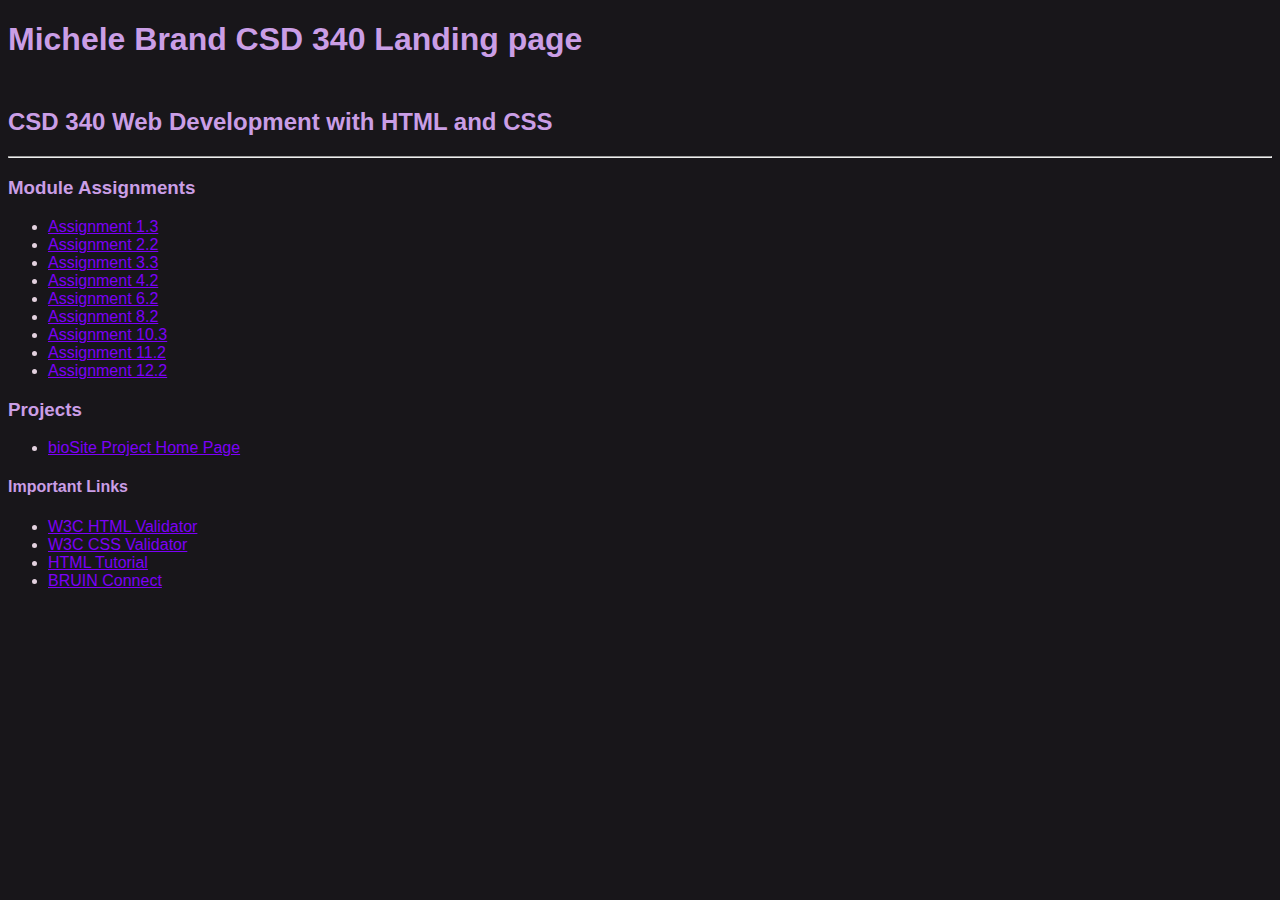
<file: index.html>
<!DOCTYPE html>
<html lang="en">
<head>
	<h1>Michele Brand CSD 340 Landing page</h1>
	<link rel="stylesheet" href="site.css" />



</head>
<body>
	<div id="container"></div>

	<h2>CSD 340 Web Development with HTML and CSS</h2>

	<hr>

	<h3> Module Assignments </h3>
		<ul>
		  <li><a href="module-1/brand_assignment1_3.html">Assignment 1.3</a></li>
            
          	  <li><a href="module-2/brand_assignment2-2.html">Assignment 2.2</a></li>
            
            	  <li><a href="module-3/brand_assignment3-3.html"> Assignment 3.3</a></li>

 		  <li><a href="module-4/Brand_assignment-4.html"> Assignment 4.2</a></li>

 		  <li><a href="module-6/brand_assignment6.html"> Assignment 6.2</a></li>

	 	  <li><a href="module-8/brand_assignment8.html"> Assignment 8.2</a></li>

	 	  <li><a href="module-10/brand_assignment10.html"> Assignment 10.3</a></li>

		  <li><a href="module-11/brand_assignment11.html"> Assignment 11.2</a></li>

		  <li><a href="module-12/brand_assignment12.html"> Assignment 12.2</a></li>
		</ul>

	<h3>Projects</h3>

		<ul>
         	   <li> <a href="https://mbrand95.github.io/bioSite/"> bioSite Project Home Page</a></li>
        	</ul>

	<h4>Important Links</h4>
        	<ul>
           	  <li><a href="https://validator.w3.org/"> W3C HTML Validator</a></li>
            
          	  <li><a href="http://jigsaw.w3.org/css-validator/ "> W3C CSS Validator</a></li>
            
          	  <li><a href="https://www.w3schools.com/html/"> HTML Tutorial</a></li>
          	  
          	  <li><a href="https://bruinconnect.bellevue.edu/"> BRUIN Connect</a></li>
        </ul>


</body>
</html>
</file>
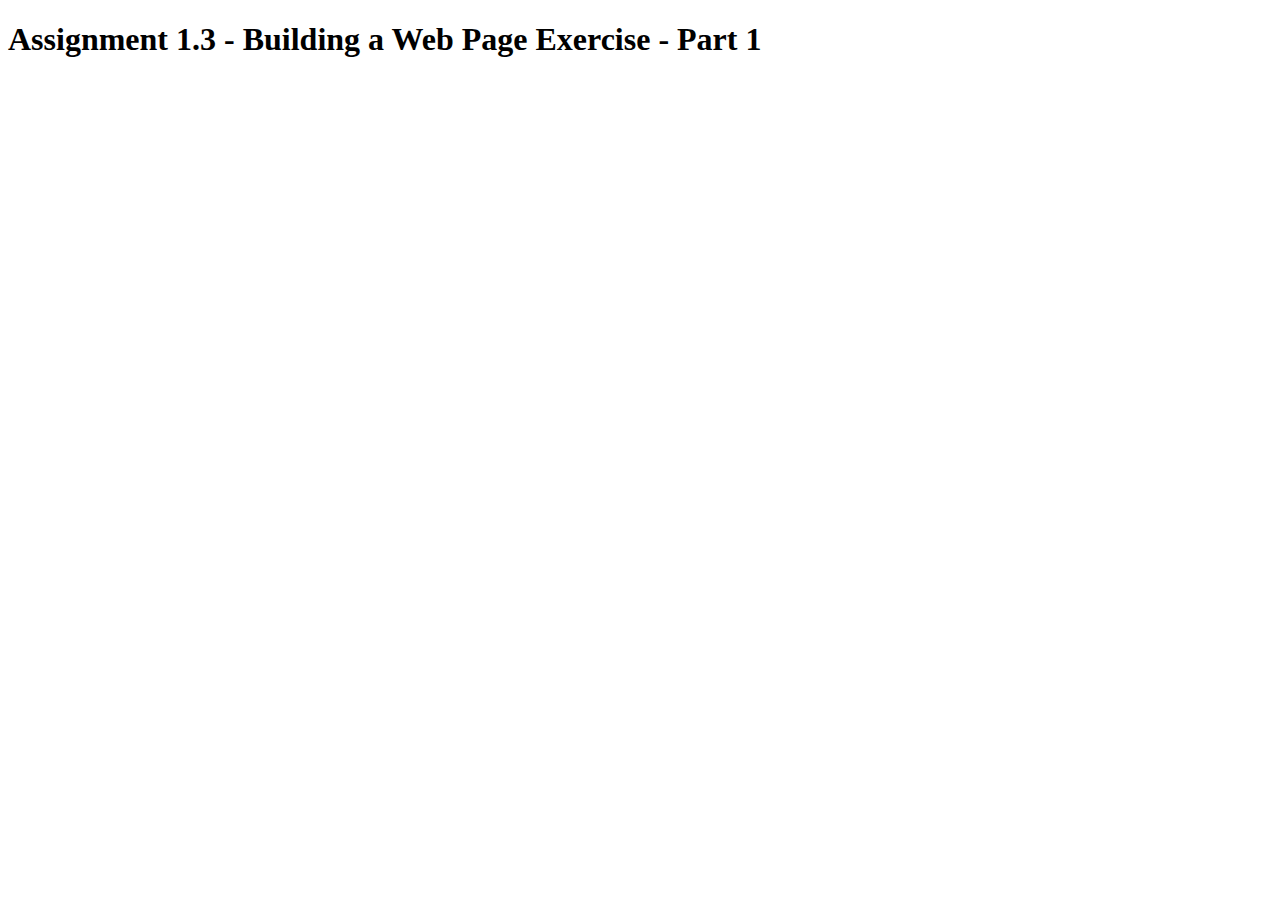
<file: module-1/brand_assignment1_3.html>
<!-- Michele Brand: Assignment 1.3 -->
<!DOCTYPE html>
<html lang="en">
<head>
    <title>CSD 340 Web Development with HTML and CSS</title>
</head>

<body>
    <h1>Assignment 1.3 - Building a Web Page Exercise - Part 1</h1>
</body>

</html>
</file>
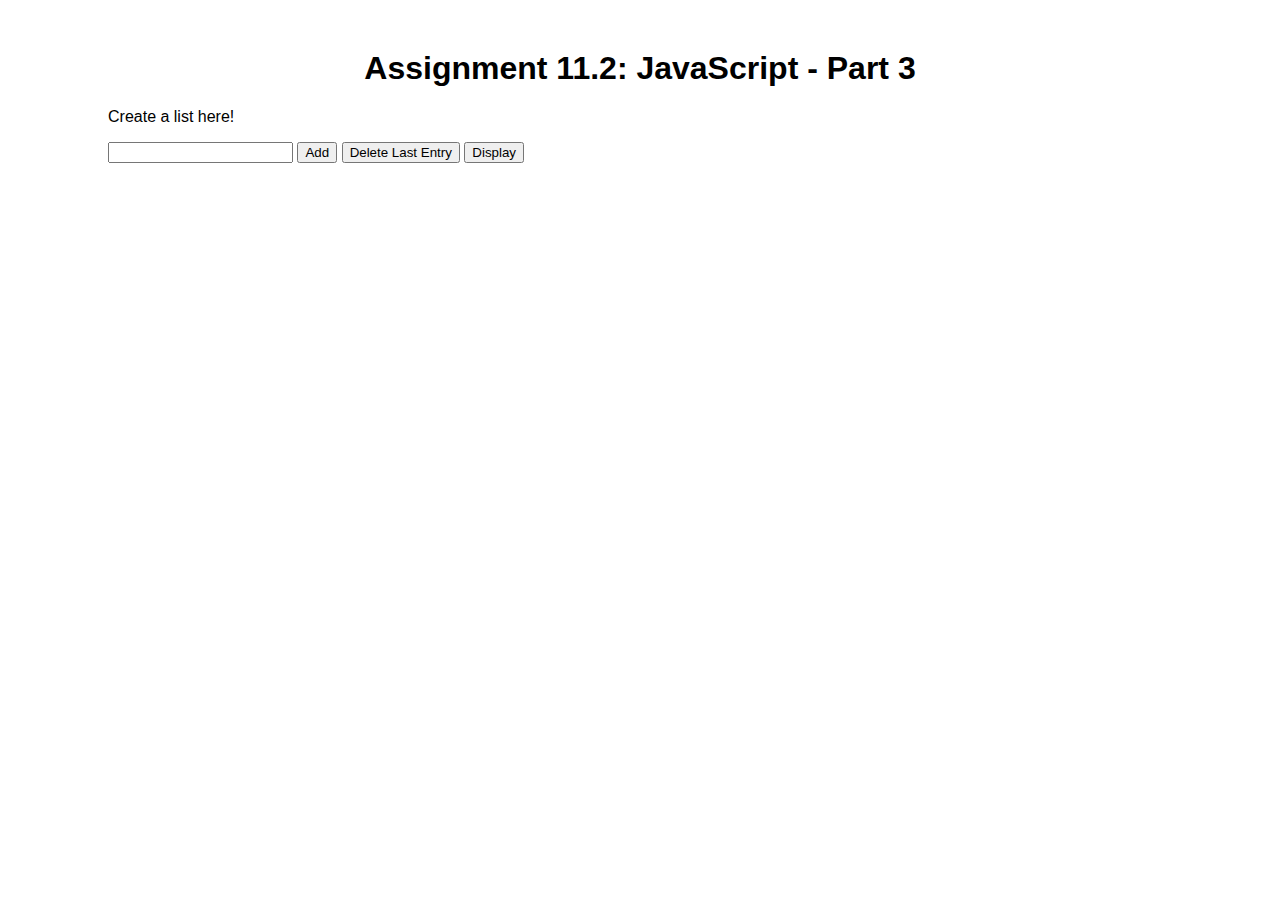
<file: module-11/brand_assignment11.html>
<!--Michele B    Assignment 10-->

<!DOCTYPE html>
<html lang="en">
<head>
  <title> CSD 340 Web Development with HTML and CSS </title>

 <link rel='stylesheet' type='text/css' href='brand_assignment11css.css' />
</head>
<body>
	<div id="container">
 
    <h1>Assignment 11.2: JavaScript - Part 3</h1>

 <p>Create a list here!</p>


    <input type="text" id="entryInput">
    <button onclick="addEntry()">Add</button>
    <button onclick="deleteLastEntry()">Delete Last Entry</button>
    <button onclick="displayEntries()">Display</button>
    <ul id="entryList"></ul>



    <script>
        var entries = [];

        function addEntry() {
            var entry = document.getElementById("entryInput").value;
            entries.push(entry);
            alert("Added: " + entry);
        }

        function deleteLastEntry() {
            entries.pop();
        }

	 function displayEntries() {
            entryList.innerHTML = "";
            for (var i = 0; i < entries.length; i++) {
                var listItem = document.createElement("li");
                listItem.textContent = (i + 1) + ". " + entries[i];
                entryList.appendChild(listItem);
            }
        }
    </script>
</body>
</html>


</body>
</html>
</file>
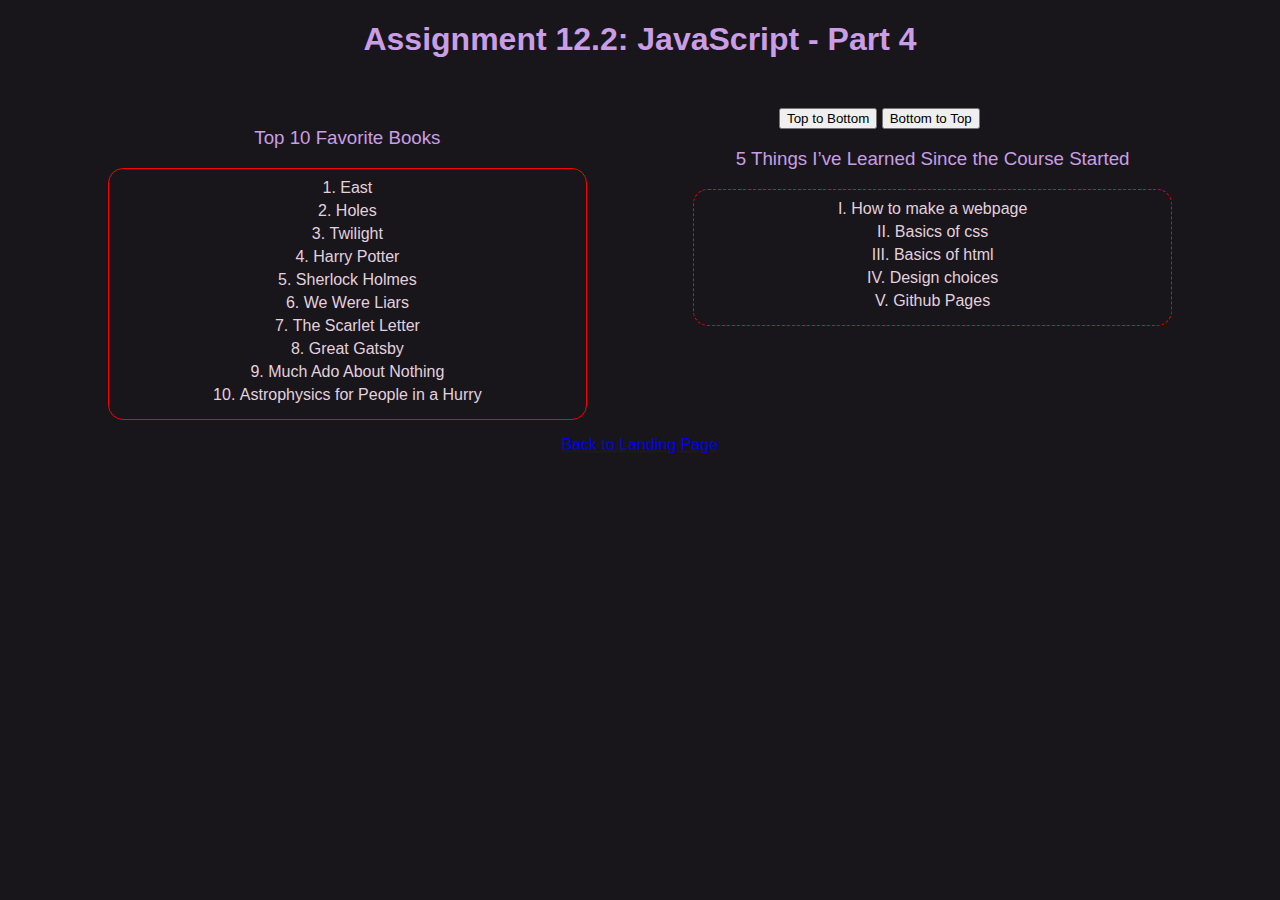
<file: module-12/brand-assignment12.html>
<!DOCTYPE html>
<html lang="en">
<head>
  <meta charset="UTF-8">
  <meta name="viewport" content="width=device-width, initial-scale=1.0">
  <title>CSD 340 Web Development with HTML and CSS</title>
  <link rel="stylesheet" href="brand-assignment12css.css" />
</head>
<body>
  <h1>Assignment 12.2: JavaScript - Part 4</h1>

  <div id="container">

    <div class="left-div" style="width: 45%; float: left">
      <h3>Top 10 Favorite Books</h3>
      <ol id="bookList">
        <li>East</li>
        <li>Holes</li>
        <li>Twilight</li>
        <li>Harry Potter</li>
        <li>Sherlock Holmes</li>
        <li>We Were Liars</li>
        <li>The Scarlet Letter</li>
        <li>Great Gatsby</li>
        <li>Much Ado About Nothing</li>
        <li>Astrophysics for People in a Hurry</li>
      </ol>
    </div>

    <button id="topToBottomBtn">Top to Bottom</button>
    <button id="bottomToTopBtn">Bottom to Top</button>

<script>

    const bookList = Array.from(document.querySelectorAll("#bookList li")).map(li => li.textContent);


    function displayTopToBottom() {
      const sortedBooks = bookList.slice().sort();
      displayBooks(sortedBooks);
    }

    function displayBottomToTop() {
      const sortedBooks = bookList.slice().sort().reverse();
      displayBooks(sortedBooks);
    }

    function displayBooks(books) {
      const bookListElement = document.getElementById("bookList");
      bookListElement.innerHTML = ""; 

      books.forEach(book => {
        const li = document.createElement("li");
        li.textContent = book;
        bookListElement.appendChild(li);
      });
    }

    document.getElementById("topToBottomBtn").addEventListener("click", displayTopToBottom);
    document.getElementById("bottomToTopBtn").addEventListener("click", displayBottomToTop);
  </script>



    <div class="right-div" style="width: 45%; float: right">
      <h3>5 Things I’ve Learned Since the Course Started</h3>
      <ul>
        <li>How to make a webpage</li>
        <li>Basics of css</li>
        <li>Basics of html</li>
        <li>Design choices</li>
        <li>Github Pages</li>
      </ul>
    </div>

    <a href="../index.html" class="back-link">Back to Landing Page</a>

  </div>

</body>
</html>
</file>
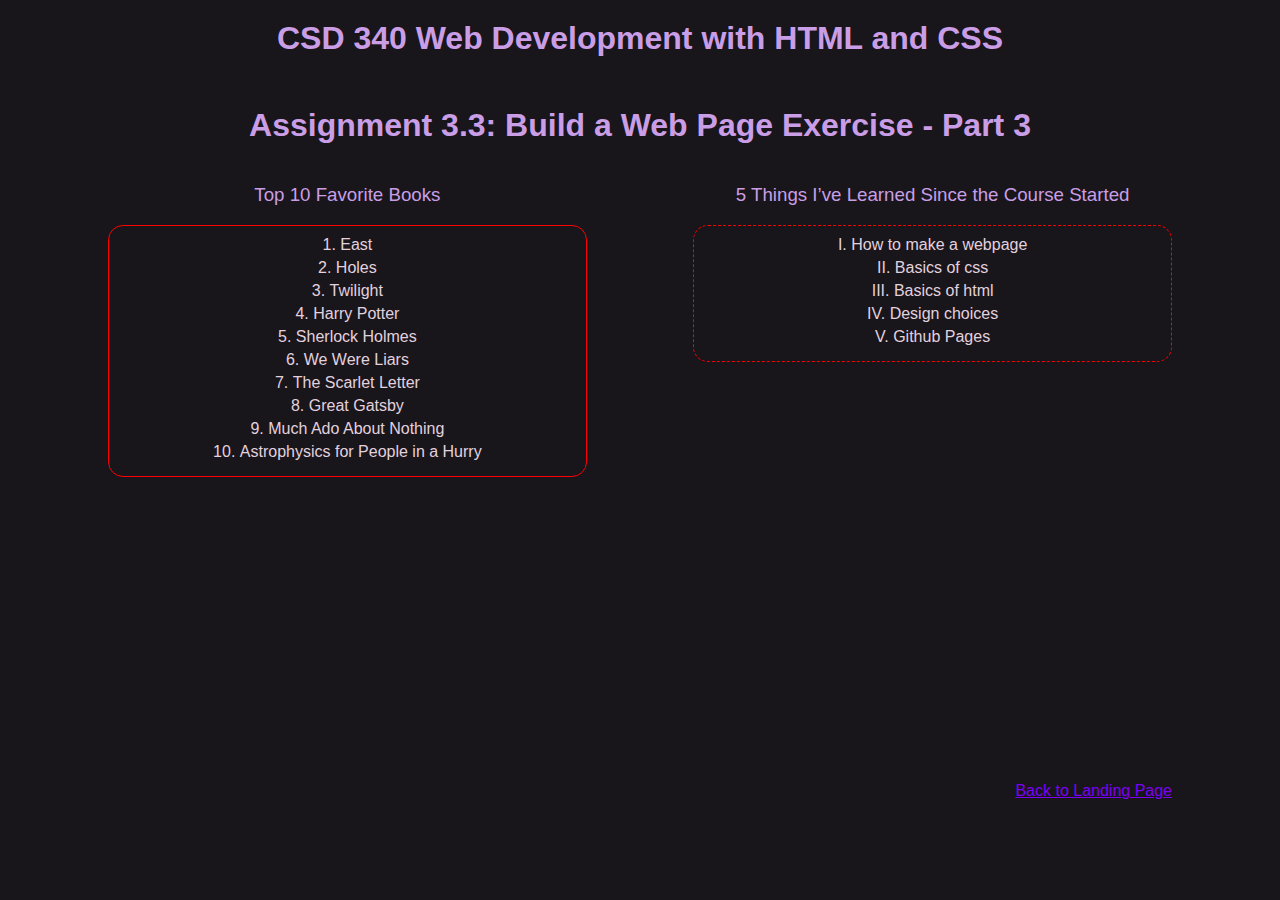
<file: module-3/brand_assignment3-3.html>
<!DOCTYPE html>
<html lang="en">
<head>
	
	<link rel="stylesheet" href="brand_assignment3-3.css" />
	<h1>CSD 340 Web Development with HTML and CSS </h1>

</head>
<body>
 	<div id="container">
	
	<div class="centered-text">
   	  <h1>Assignment 3.3: Build a Web Page Exercise - Part 3</h1>
  	</div>
	<div class="left-div" style="width: 45%; float: left">
			<h3>Top 10 Favorite Books</h3>
			<ol>
				<li>East</li>
				<li>Holes</li>
				<li>Twilight</li>
				<li>Harry Potter</li>
				<li>Sherlock Holmes</li>
				<li>We Were Liars</li>
				<li>The Scarlet Letter</li>
				<li>Great Gatsby</li>
				<li>Much Ado About Nothing</li>
				<li>Astrophysics for People in a Hurry</li>
			</ol>
		</div>
		<div class="right-div" style="width: 45%; float: right">
			<h3>5 Things I’ve Learned Since the Course Started</h3>
			<ul>
				<li>How to make a webpage</li>
				<li>Basics of css</li>
				<li>Basics of html</li>
				<li>Design choices</li>
				<li>Github Pages</li>
			</ul>
		</div>
		<div class="full-width-div">
		<a href="../index.html" class="back-link">Back to Landing Page</a>
	</div>
	</div>

</body>
</html>
</file>
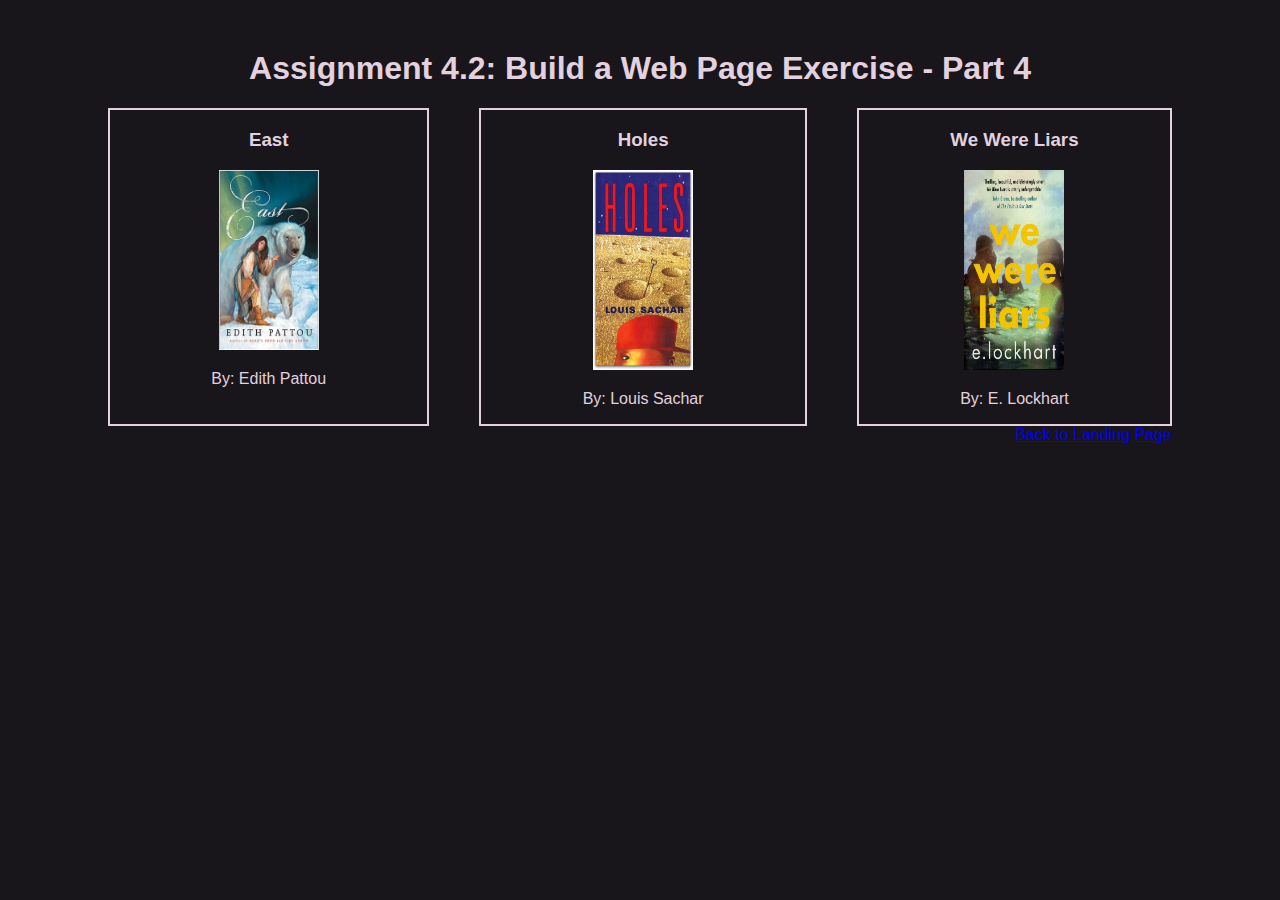
<file: module-4/Brand_assignment-4.html>
<!DOCTYPE html>
<html lang="en">
<head>
  <link rel="stylesheet" href="Brand_assignment-4.css" >
  <title> CSD 340 Web Development with HTML and CSS </title>
</head>
<body>
	<div id="container">
 
  <h1> Assignment 4.2: Build a Web Page Exercise - Part 4 </h1>


<div id ="image-gallery">
    <div class="image-item">

	<h3>East</h3>
	<figure> 
      <img src="images/East.png" alt="East Cover" width="100" height="180">
      <p>By: Edith Pattou</p>
	</figure>
    </div>

    <div class="image-item">
      <h3>Holes</h3>
	<figure>
      <img src="images/Holes.png" alt="Holes Cover" width="100" height="200">
      <p>By: Louis Sachar</p>
	</figure>
    </div>

    <div class="image-item">
      <h3>We Were Liars</h3>
	<figure>
      <img src="images/WWL.png" alt="We were liars cover" width="100" height="200">
      <p>By: E. Lockhart</p>
	</figure>
    </div>



</div>
	<div class="back-link">
	  <a href="../index.html" class="back-link">Back to Landing Page</a>
	</div>
	</div>
</body>
</html>
</file>
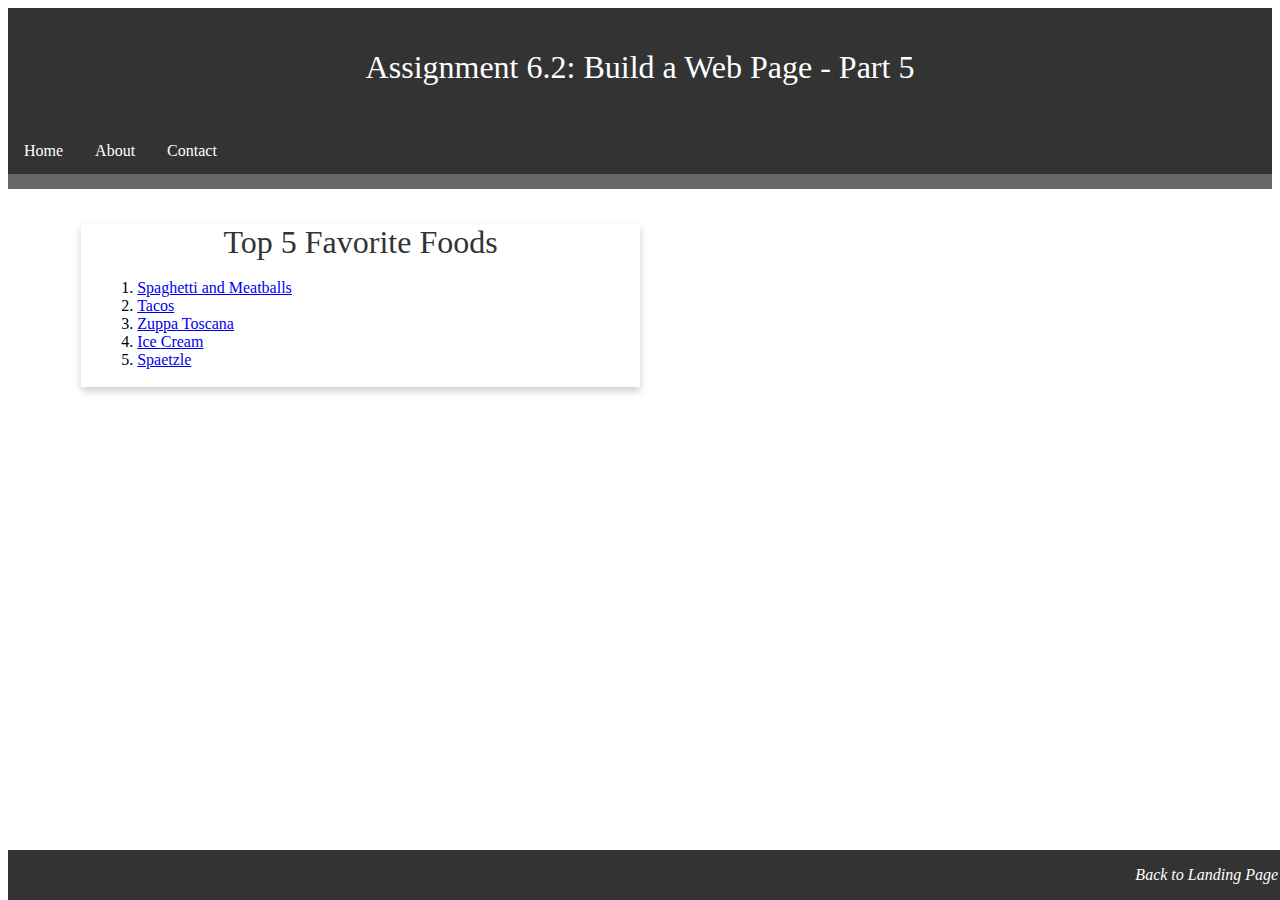
<file: module-6/brand_assignment6.html>
<!DOCTYPE html>
<html lang="en">
<head>
  <link rel="stylesheet" href="brand_assignment6.css" >
  <title> CSD 340 Web Development with HTML and CSS </title>
</head>
<body>
  <header>
    <h1>Assignment 6.2: Build a Web Page - Part 5</h1>
  </header>
  
  <div id="navbar">
    <a href="#">Home</a>
    <a href="#">About</a>
    <a href="#">Contact</a>
  </div>
  
  <div id="container">
    <div class="card">
      <div class="card-title">Top 5 Favorite Foods</div>
      <div class="card-content">
        <ol>
          <li><a href="https://www.delish.com/cooking/recipe-ideas/a55764/best-spaghetti-and-meatballs-recipe/" target="_blank">Spaghetti and Meatballs</a></li>
          <li><a href="https://houseofyumm.com/best-ever-taco-meat/" target="_blank">Tacos</a></li>
          <li><a href="https://natashaskitchen.com/zuppa-toscana-recipe-video/" target="_blank">Zuppa Toscana</a></li>
          <li><a href="https://cooking.nytimes.com/recipes/1016605-the-only-ice-cream-recipe-youll-ever-need" target="_blank">Ice Cream</a></li>
          <li><a href="https://platedcravings.com/authentic-easy-german-spaetzle-recipe/" target="_blank">Spaetzle</a></li>
        </ol>
      </div>
    </div>
  </div>









<footer>
	<div class="back-link">
	  <p><a href="../index.html" class="back-link">Back to Landing Page</a></p>
	</div>
</footer>
</body>
</html>
</file>
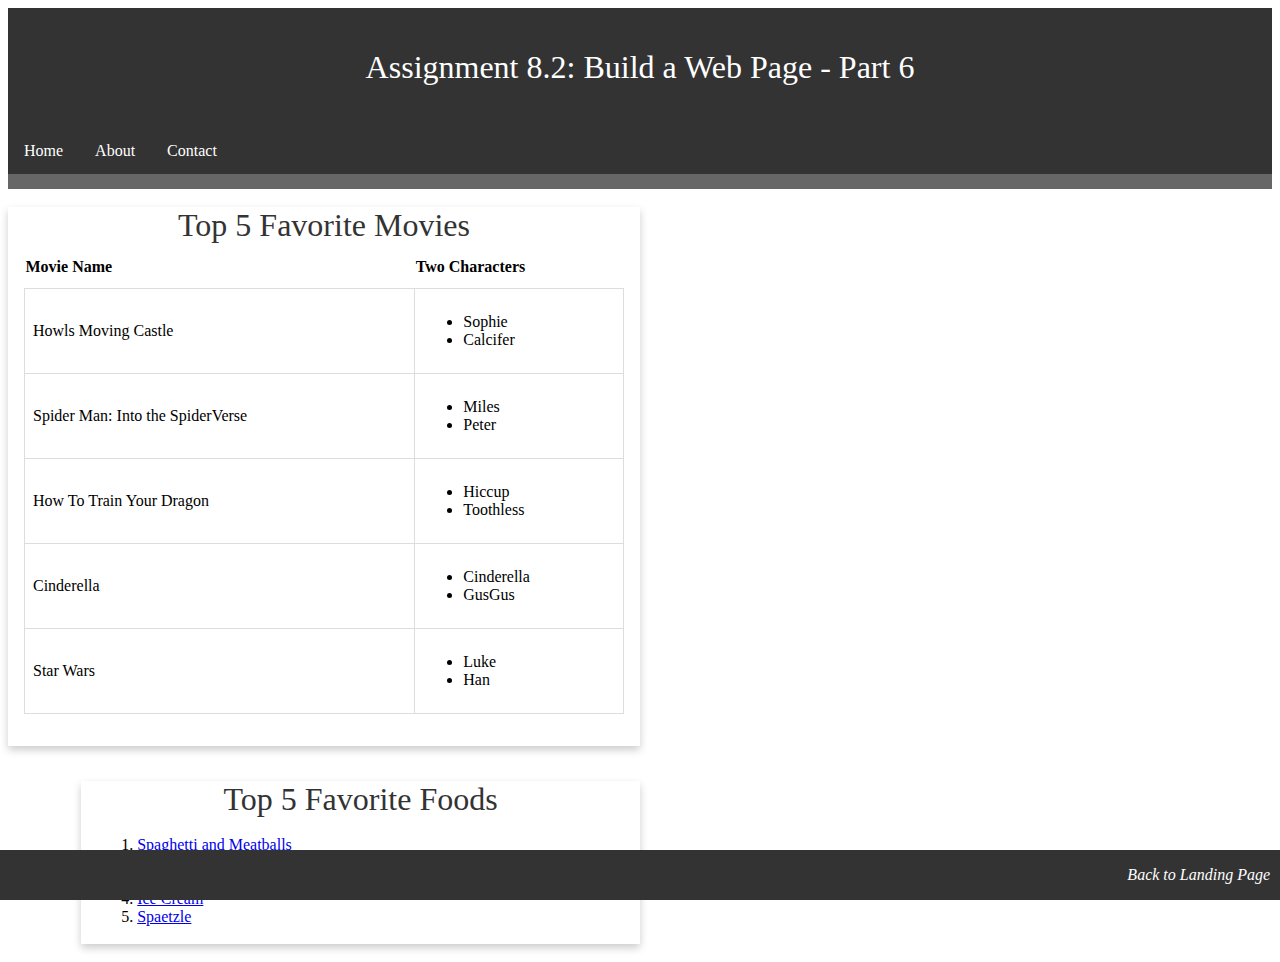
<file: module-8/brand_assignment8.html>
<!DOCTYPE html>
<html lang="en">
<head>
  <link rel="stylesheet" href="brand_assignment8.css" >
  <title> CSD 340 Web Development with HTML and CSS </title>
</head>
<body>
  <header>
    <h1>Assignment 8.2: Build a Web Page - Part 6</h1>
  </header>
  
  <div id="navbar">
    <a href="#">Home</a>
    <a href="#">About</a>
    <a href="#">Contact</a>
  </div>
  
<br>
    <div class="card">
        <div class="card-title">Top 5 Favorite Movies</div>
        <div class="card-content">
            <table id="movies">
                <tr>
                    <th>Movie Name</th>
                    <th>Two Characters</th>
                </tr>

                <tr>
                    <td>Howls Moving Castle</td>
                    <td>
                        <ul>
                            <li>Sophie</li>
                            <li>Calcifer</li>
                        </ul>
                    </td>
                </tr>
                <tr>
                    <td>Spider Man: Into the SpiderVerse</td>
                    <td>
                        <ul>
                            <li>Miles</li>
                            <li>Peter</li>
                        </ul>
                    </td>
                </tr>
                <tr>
                    <td>How To Train Your Dragon</td>
                    <td>
                        <ul>
                            <li>Hiccup</li>
                            <li>Toothless</li>
                        </ul>
                    </td>
                </tr>
                <tr>
                    <td>Cinderella</td>
                    <td>
                        <ul>
                            <li>Cinderella</li>
                            <li>GusGus</li>
                        </ul>
                    </td>
                </tr>
                <tr>
                    <td>Star Wars</td>
                    <td>
                        <ul>
                            <li>Luke</li>
                            <li>Han</li>
                        </ul>
                    </td>
                </tr>

            </table>
        </div>
    </div>


  <div id="container">
    <div class="card">
      <div class="card-title">Top 5 Favorite Foods</div>
      <div class="card-content">
        <ol>
          <li><a href="https://www.delish.com/cooking/recipe-ideas/a55764/best-spaghetti-and-meatballs-recipe/" target="_blank">Spaghetti and Meatballs</a></li>
          <li><a href="https://houseofyumm.com/best-ever-taco-meat/" target="_blank">Tacos</a></li>
          <li><a href="https://natashaskitchen.com/zuppa-toscana-recipe-video/" target="_blank">Zuppa Toscana</a></li>
          <li><a href="https://cooking.nytimes.com/recipes/1016605-the-only-ice-cream-recipe-youll-ever-need" target="_blank">Ice Cream</a></li>
          <li><a href="https://platedcravings.com/authentic-easy-german-spaetzle-recipe/" target="_blank">Spaetzle</a></li>
        </ol>
      </div>
    </div>
  </div>


<footer>
	<div class="back-link">
	  <p><a href="../index.html" class="back-link">Back to Landing Page</a></p>
	</div>
</footer>
</body>
</html>
</file>
<file: site.css>
#container {margin-top: 50px;
            margin-left: 100px;
            margin-right: 100px;
            }
body {
  background-color: #18161a;
}
h1{ font-family: Arial, sans-serif;
      font-weight: bold;
      color: #ca9ee6;
      }

h2{ font-family: Arial, sans-serif;
      font-weight: bold;
      color: #ca9ee6;
      }

h3{ font-family: Arial, sans-serif;
      font-weight: bold;
      color: #ca9ee6;
      }
h4{ font-family: Arial, sans-serif;
      font-weight: bold;
      color: #ca9ee6;
      }
body{  font-family: Arial, sans-serif;
      color: #e3d1df;

}
a:link {
	text-decoration: underline; color: #7c00f7;}
a:visited {color: #f700c1;}
a:hover {color: #7c00f7;}
</file>
<file: module-11/brand_assignment11css.css>
#container {margin-top: 50px;
            margin-left: 100px;
            margin-right: 100px;
            }
h1{
    text-align: center;
}
body {

  font-family: Arial, sans-serif;
}
</file>
<file: module-12/brand-assignment12css.css>
#container {margin-top: 50px;
            margin-left: 100px;
            margin-right: 100px;
            }
body {
  background-color: #18161a;
  font-family: Arial, sans-serif;
  color: #e3d1df;
  text-align: center;
}

.container {
	display: flex;
	}

h1{ font-family: Arial, sans-serif;
      font-weight: bold;
      color: #ca9ee6;

      }

h2{ font-family: Arial, sans-serif;
      font-weight: bold;
      color: #ca9ee6;
      }

h3{ font-family: Arial, sans-serif;
      font-weight: 500;
      color: #ca9ee6;
      }
h4{ font-family: Arial, sans-serif;
      font-weight: bold;
      color: #ca9ee6;
      }
ol {
		font-weight: 300;
		border: 1px solid red;
		border-radius: 15px;
		padding: 10px;
		list-style: decimal inside;
		}

ul {
		font-weight: 300;
		border: 1px dashed red;
		border-radius: 15px;
		padding: 10px;
		list-style: upper-roman inside;
		}
ul li, ol li {
		margin-bottom: 5px;
		}

    .centered-text {
      text-align: center;
    }

 .left-div, .right-div {
			width: 45%;
  }
.full-width-div {
		width: 100%;
		margin-top: 60%;
		}

    .back-link {
      clear: both;
      display: block;
      text-align: center;
      margin-top: 20px;
</file>
<file: module-3/brand_assignment3-3.css>
#container {margin-top: 50px;
            margin-left: 100px;
            margin-right: 100px;
            }
body {
  background-color: #18161a;
  font-family: Arial, sans-serif;
  color: #e3d1df;
  text-align: center;
}

.container {
	display: flex;
	}
title{ font-family: Arial, sans-serif;
      font-weight: bold;
      color: #ca9ee6;
      }
h1{ font-family: Arial, sans-serif;
      font-weight: bold;
      color: #ca9ee6;
margin-top: 20px;
      }

h2{ font-family: Arial, sans-serif;
      font-weight: bold;
      color: #ca9ee6;
      }

h3{ font-family: Arial, sans-serif;
      font-weight: 500;
      color: #ca9ee6;
      }
h4{ font-family: Arial, sans-serif;
      font-weight: bold;
      color: #ca9ee6;
      }
ol {
		font-weight: 300;
		border: 1px solid red;
		border-radius: 15px;
		padding: 10px;
		list-style: decimal inside;
		}

ul {
		font-weight: 300;
		border: 1px dashed red;
		border-radius: 15px;
		padding: 10px;
		list-style: upper-roman inside;
		}
ul li, ol li {
		margin-bottom: 5px;
		}

    .centered-text {
      text-align: center;
    }

 .left-div, .right-div {
			width: 45%;
  }
.full-width-div {
		width: 100%;
		margin-top: 60%;
		}


.back-link {
			float: right;
			margin-bottom: 20px;
	}
a:link {
	text-decoration: underline; color: #7c00f7;}
a:visited {color: #f700c1;}
a:hover {text-decoration: underline; color: #7c00f7;}
</file>
<file: module-4/Brand_assignment-4.css>
#container {margin-top: 50px;
            margin-left: 100px;
            margin-right: 100px;
            }
h1{
    text-align: center;
}
body {
  background-color: #18161a;
  font-family: Arial, sans-serif;
  color: #e3d1df;
}

#image-gallery {
  display: grid;
  grid-template-columns: auto auto auto;
  column-gap: 50px;
  margin-top: 10px;
}
.image-item {
    border: 2px solid;
}
h3 {
    text-align: center;
    color: #e3d1df;
}
figure {
    text-align: center;
}
figcaption {
  font-style: italic;
  font-size: .75em;
  color: #e3d1df;
}




.back-link {
			float: right;
			margin-bottom: 20px;
	}
</file>
<file: module-6/brand_assignment6.css>
header {
  background-color: #333;
  color: white;
  padding: 20px;
  text-align: center;
}

h1 {
  font-weight: 400;
}

#navbar {
  overflow: hidden;
  background-color: #333;
  border-bottom: solid 15px #666;
}

#navbar a {
  float: left;
  display: block;
  color: white;
  text-align: center;
  padding: 14px 16px;
  text-decoration: none;
}

#navbar a:hover {
  background-color: #666;
  color: #fff;
}

#container {
  margin-top: 2%;
  margin-left: 5%;
  margin-right: 5%;
  padding: 10px;
}

.card {
  box-shadow: 0 4px 8px 0 rgba(0, 0, 0, 0.2);
  transition: 0.3s;
  width: 50%;
}

.card-title {
  text-align: center;
  font-size: 2em;
  color: #333;
  font-weight: 400;
}

.card-content {
  padding: 2px 16px;
}

.card:hover {
  box-shadow: 0 8px 16px 0 rgba(0, 0, 0, 0.2);
}

footer {
  background-color: #333;
  position: absolute;
  bottom: 0;
  width: 100%;
}

footer p {
  color: white;
  font-weight: 400;
  float: right;
  padding-right: 10px;
  font-style: italic;
}

footer a {
  text-decoration: none;
  color: white;
}

footer a:hover {
  text-decoration: underline;
}
</file>
<file: module-8/brand_assignment8.css>
header {
  background-color: #333;
  color: white;
  padding: 20px;
  text-align: center;
}

h1 {
  font-weight: 400;
}

#navbar {
  overflow: hidden;
  background-color: #333;
  border-bottom: solid 15px #666;
}

#navbar a {
  float: left;
  display: block;
  color: white;
  text-align: center;
  padding: 14px 16px;
  text-decoration: none;
}

#navbar a:hover {
  background-color: #666;
  color: #fff;
}

#container {
  margin-top: 2%;
  margin-left: 5%;
  margin-right: 5%;
  padding: 10px;
}

.card {
  box-shadow: 0 4px 8px 0 rgba(0, 0, 0, 0.2);
  transition: 0.3s;
  width: 50%;
}

.card-title {
  text-align: center;
  font-size: 2em;
  color: #333;
  font-weight: 400;
}

.card-content {
  padding: 2px 16px;
}

.card:hover {
  box-shadow: 0 8px 16px 0 rgba(0, 0, 0, 0.2);
}

#movies {
    border-collapse: collapse;
    width: 100%;
    margin-bottom: 30px;
}

#movies th {
    padding-top: 12px;
    padding-bottom: 12px;
    text-align: left;
}

#movies td {
    border: 1px solid #ddd;
    padding: 8px;
}

footer {
    position: fixed;
    left: 0;
}

.container {
    margin: 2% 5% 100px;
}

footer {
  background-color: #333;
  position: absolute;
  bottom: 0;
  width: 100%;
}

footer p {
  color: white;
  font-weight: 400;
  float: right;
  padding-right: 10px;
  font-style: italic;
}

footer a {
  text-decoration: none;
  color: white;
}

footer a:hover {
  text-decoration: underline;
}
</file>
